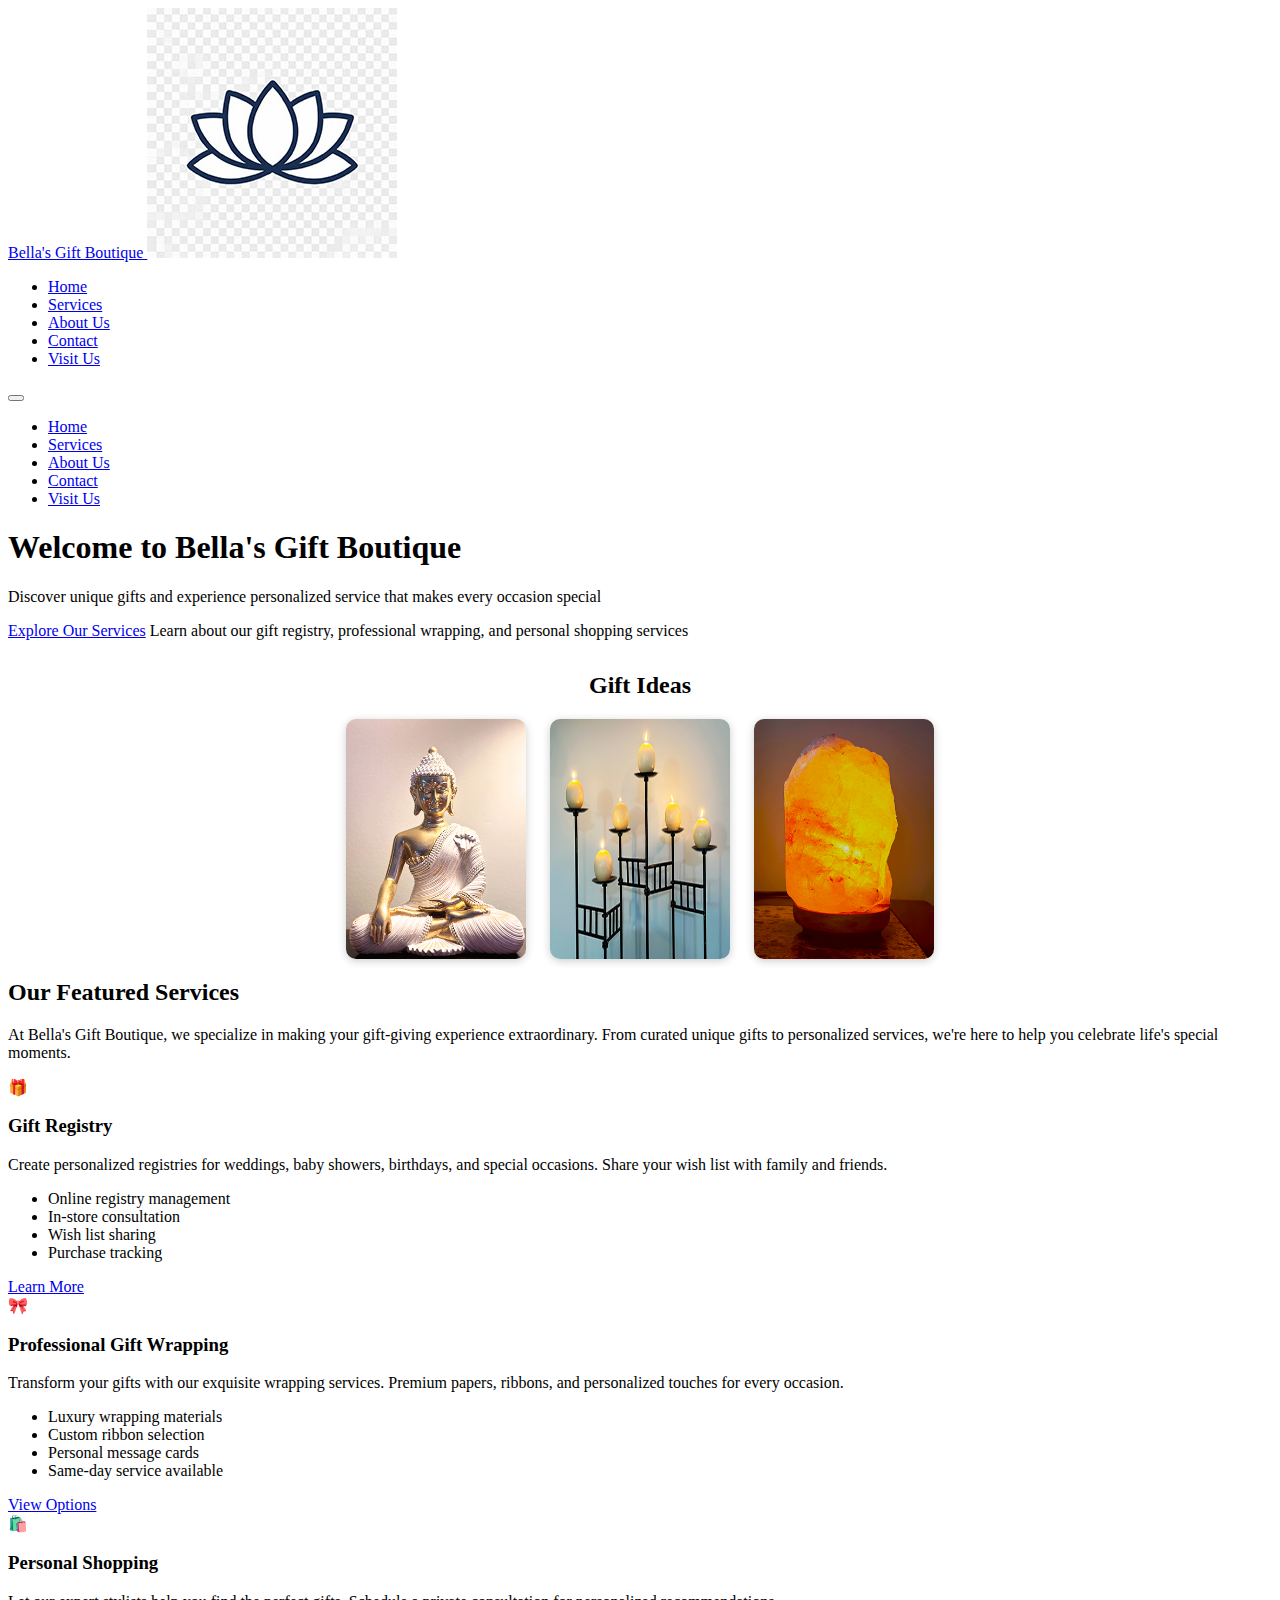
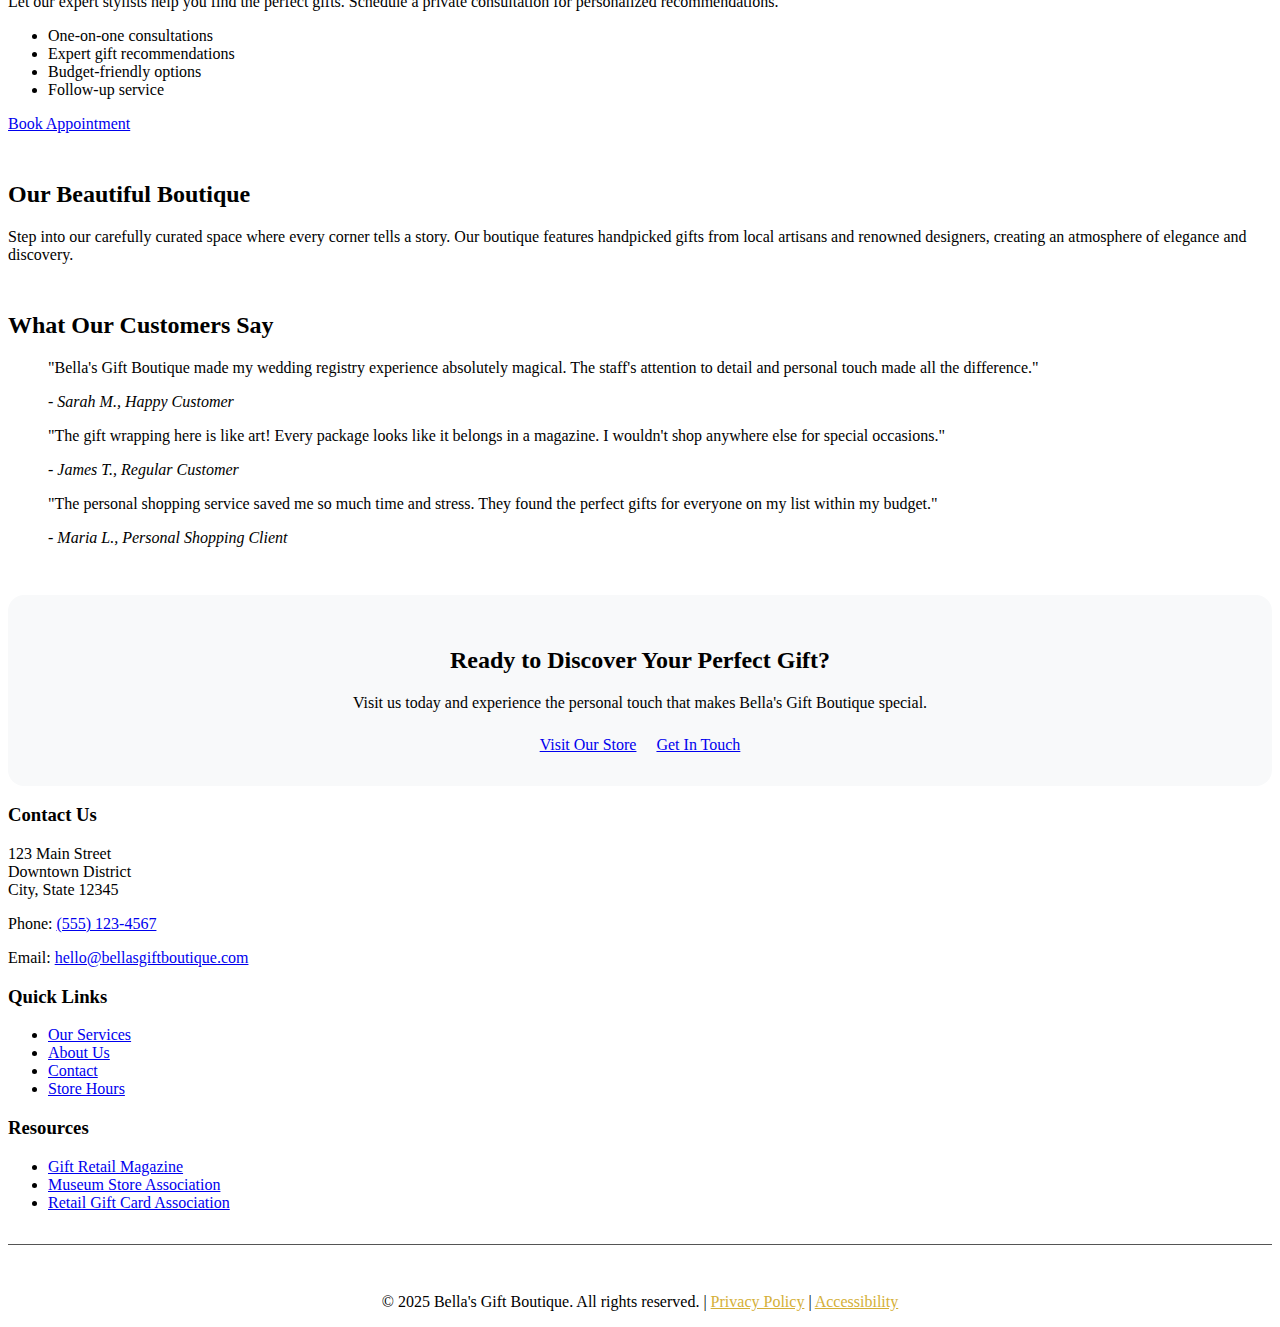
<file: index.html>
<!DOCTYPE html>
<html lang="en">
<head>
    <meta charset="UTF-8">
    <meta name="viewport" content="width=device-width, initial-scale=1.0">
    <meta name="description" content="Bella's Gift Boutique - Luxury gifts, professional wrapping, and personalized shopping in downtown. Visit our elegant boutique for unique gifts and exceptional service.">
    <meta name="keywords" content="luxury gifts, gift boutique, professional gift wrapping, personal shopping, downtown boutique, unique gifts, gift registry">
    <meta name="author" content="Bella's Gift Boutique">
    <meta name="robots" content="index, follow">
    <title>Home - Bella's Gift Boutique | Luxury Gifts & Personal Service</title>
    
    <!-- Google Fonts -->
    <link rel="preconnect" href="https://fonts.googleapis.com">
    <link rel="preconnect" href="https://fonts.gstatic.com" crossorigin>
    <link href="https://fonts.googleapis.com/css2?family=Playfair+Display:wght@400;600;700&family=Inter:wght@300;400;500;600&display=swap" rel="stylesheet">
    <!-- CSS and logo (adjusted for images folder) -->
    <link rel="stylesheet" href="styles.css">
    <link rel="icon" type="image/jpeg" href="images/favicon-navy.jpg">
    <link rel="apple-touch-icon" href="images/favicon-navy.jpg">
</head>
<body>
    <!-- Header -->
    <header class="header" role="banner">
        <nav class="nav container" role="navigation" aria-label="Main navigation">
            <a href="index.html" class="logo" aria-label="Bella's Gift Boutique Home">
                Bella's Gift Boutique
                <img src="images/logo-desktop.jpg" alt="Bella's Gift Boutique Logo" class="logo-image">
            </a>
            <ul class="nav-list" role="menubar">
                <li role="none"><a href="index.html" class="nav-link active" role="menuitem">Home</a></li>
                <li role="none"><a href="services.html" class="nav-link" role="menuitem">Services</a></li>
                <li role="none"><a href="about.html" class="nav-link" role="menuitem">About Us</a></li>
                <li role="none"><a href="contact.html" class="nav-link" role="menuitem">Contact</a></li>
                <li role="none"><a href="location.html" class="nav-link" role="menuitem">Visit Us</a></li>
            </ul>
            <!-- Mobile Toggle -->
            <button class="mobile-menu-toggle" aria-label="Toggle mobile menu" aria-expanded="false">
                <span class="hamburger-line"></span>
                <span class="hamburger-line"></span>
                <span class="hamburger-line"></span>
            </button>
            <!-- Mobile Navigation -->
            <div class="mobile-menu" role="menu">
                <ul class="mobile-nav-list">
                    <li><a href="index.html" class="mobile-nav-link active" role="menuitem">Home</a></li>
                    <li><a href="services.html" class="mobile-nav-link" role="menuitem">Services</a></li>
                    <li><a href="about.html" class="mobile-nav-link" role="menuitem">About Us</a></li>
                    <li><a href="contact.html" class="mobile-nav-link" role="menuitem">Contact</a></li>
                    <li><a href="location.html" class="mobile-nav-link" role="menuitem">Visit Us</a></li>
                </ul>
            </div>
        </nav>
    </header>

    <!-- Hero Section -->
    <section class="hero" role="banner">
        <div class="container">
            <div class="hero-content">
                <h1>Welcome to Bella's Gift Boutique</h1>
                <p class="hero-subtitle">Discover unique gifts and experience personalized service that makes every occasion special</p>
                <a href="services.html" class="cta-button" aria-describedby="services-description">Explore Our Services</a>
                <span id="services-description" class="sr-only">Learn about our gift registry, professional wrapping, and personal shopping services</span>
            </div>
        </div>
    </section>

    <!-- Main Content -->
    <section aria-label="Gift examples" style="margin-top: 2rem;">
    <h2 style="text-align: center;">Gift Ideas</h2>

    <div style="display: flex; gap: 1.5rem; justify-content: center; flex-wrap: wrap;">
        <img src="images/gift1.jpg" alt="Gift 1" style="max-width: 180px; width: 100%; height: auto; border-radius: 10px; box-shadow: 0 2px 8px rgba(0,0,0,0.2);" />
        <img src="images/gift2.jpg" alt="Gift 2" style="max-width: 180px; width: 100%; height: auto; border-radius: 10px; box-shadow: 0 2px 8px rgba(0,0,0,0.2);" />
        <img src="images/gift3.jpg" alt="Gift 3" style="max-width: 180px; width: 100%; height: auto; border-radius: 10px; box-shadow: 0 2px 8px rgba(0,0,0,0.2);" />
    </div>
</section>

    <main class="main" id="main-content" role="main">
        <div class="container">
            <!-- Featured Services Section -->
            <section aria-labelledby="featured-services">
                <h2 id="featured-services">Our Featured Services</h2>
                <p>At Bella's Gift Boutique, we specialize in making your gift-giving experience extraordinary. From curated unique gifts to personalized services, we're here to help you celebrate life's special moments.</p>
                <div class="card-grid">
                    <!-- Gift Registry Card -->
                    <article class="card">
                        <div class="card-icon" aria-hidden="true">🎁</div>
                        <h3>Gift Registry</h3>
                        <p>Create personalized registries for weddings, baby showers, birthdays, and special occasions. Share your wish list with family and friends.</p>
                        <ul class="styled-list">
                            <li>Online registry management</li>
                            <li>In-store consultation</li>
                            <li>Wish list sharing</li>
                            <li>Purchase tracking</li>
                        </ul>
                        <a href="services.html#gift-registry" class="cta-button" aria-label="Learn more about gift registry services">Learn More</a>
                    </article>
                    <!-- Gift Wrapping Card -->
                    <article class="card">
                        <div class="card-icon" aria-hidden="true">🎀</div>
                        <h3>Professional Gift Wrapping</h3>
                        <p>Transform your gifts with our exquisite wrapping services. Premium papers, ribbons, and personalized touches for every occasion.</p>
                        <ul class="styled-list">
                            <li>Luxury wrapping materials</li>
                            <li>Custom ribbon selection</li>
                            <li>Personal message cards</li>
                            <li>Same-day service available</li>
                        </ul>
                        <a href="services.html#gift-wrapping" class="cta-button" aria-label="View gift wrapping options">View Options</a>
                    </article>
                    <!-- Personal Shopping Card -->
                    <article class="card">
                        <div class="card-icon" aria-hidden="true">🛍️</div>
                        <h3>Personal Shopping</h3>
                        <p>Let our expert stylists help you find the perfect gifts. Schedule a private consultation for personalized recommendations.</p>
                        <ul class="styled-list">
                            <li>One-on-one consultations</li>
                            <li>Expert gift recommendations</li>
                            <li>Budget-friendly options</li>
                            <li>Follow-up service</li>
                        </ul>
                        <a href="contact.html" class="cta-button" aria-label="Book personal shopping appointment">Book Appointment</a>
                    </article>
                </div>
            </section>

            <!-- Image Placeholder Section -->
            <section aria-labelledby="boutique-showcase" style="margin-top: 3rem;">
                <h2 id="boutique-showcase">Our Beautiful Boutique</h2>
                               <p>Step into our carefully curated space where every corner tells a story. Our boutique features handpicked gifts from local artisans and renowned designers, creating an atmosphere of elegance and discovery.</p>
            </section>

            <!-- Testimonials Section -->
            <section aria-labelledby="customer-testimonials" style="margin-top: 3rem;">
                <h2 id="customer-testimonials">What Our Customers Say</h2>
                <div class="card-grid">
                    <blockquote class="card">
                        <p>"Bella's Gift Boutique made my wedding registry experience absolutely magical. The staff's attention to detail and personal touch made all the difference."</p>
                        <cite>- Sarah M., Happy Customer</cite>
                    </blockquote>
                    <blockquote class="card">
                        <p>"The gift wrapping here is like art! Every package looks like it belongs in a magazine. I wouldn't shop anywhere else for special occasions."</p>
                        <cite>- James T., Regular Customer</cite>
                    </blockquote>
                    <blockquote class="card">
                        <p>"The personal shopping service saved me so much time and stress. They found the perfect gifts for everyone on my list within my budget."</p>
                        <cite>- Maria L., Personal Shopping Client</cite>
                    </blockquote>
                </div>
            </section>

            <!-- Call to Action Section -->
            <section style="margin-top: 3rem; text-align: center; padding: 2rem; background-color: #f8f9fa; border-radius: 1rem;">
                <h2>Ready to Discover Your Perfect Gift?</h2>
                <p>Visit us today and experience the personal touch that makes Bella's Gift Boutique special.</p>
                <div style="margin-top: 1.5rem;">
                    <a href="location.html" class="cta-button" style="margin-right: 1rem;" aria-label="Get directions to our store">Visit Our Store</a>
                    <a href="contact.html" class="cta-button" aria-label="Contact us for more information">Get In Touch</a>
                </div>
            </section>
        </div>
    </main>

    <!-- Footer -->
    <footer class="footer" role="contentinfo">
        <div class="container">
            <div class="footer-content">
                <div class="footer-section">
                    <h3>Contact Us</h3>
                    <address style="font-style: normal;">
                        123 Main Street<br>
                        Downtown District<br>
                        City, State 12345
                    </address>
                    <p>Phone: <a href="tel:+15551234567" aria-label="Call us at (555) 123-4567">(555) 123-4567</a></p>
                    <p>Email: <a href="mailto:hello@bellasgiftboutique.com" aria-label="Email us">hello@bellasgiftboutique.com</a></p>
                </div>
                <div class="footer-section">
                    <h3>Quick Links</h3>
                    <ul class="footer-links">
                        <li><a href="services.html">Our Services</a></li>
                        <li><a href="about.html">About Us</a></li>
                        <li><a href="contact.html">Contact</a></li>
                        <li><a href="location.html">Store Hours</a></li>
                    </ul>
                </div>
                <div class="footer-section">
                    <h3>Resources</h3>
                    <ul class="footer-links">
                        <li><a href="https://www.giftretailer.com" target="_blank" rel="noopener noreferrer" aria-label="Visit Gift Retailer Magazine (opens in new tab)">Gift Retail Magazine</a></li>
                        <li><a href="https://www.museumstoreassociation.org" target="_blank" rel="noopener noreferrer" aria-label="Visit Museum Store Association (opens in new tab)">Museum Store Association</a></li>
                        <li><a href="https://www.retailgiftcard.org" target="_blank" rel="noopener noreferrer" aria-label="Visit Retail Gift Card Association (opens in new tab)">Retail Gift Card Association</a></li>
                    </ul>
                </div>
            </div>
            <div style="text-align: center; margin-top: 2rem; padding-top: 2rem; border-top: 1px solid #555;">
                <p>&copy; 2025 Bella's Gift Boutique. All rights reserved. | 
                <a href="privacy.html" style="color: #d4af37;">Privacy Policy</a> | 
                <a href="accessibility.html" style="color: #d4af37;">Accessibility</a></p>
            </div>
        </div>
    </footer>
    <script src="script.js"></script>
</body>
</html>
</file>
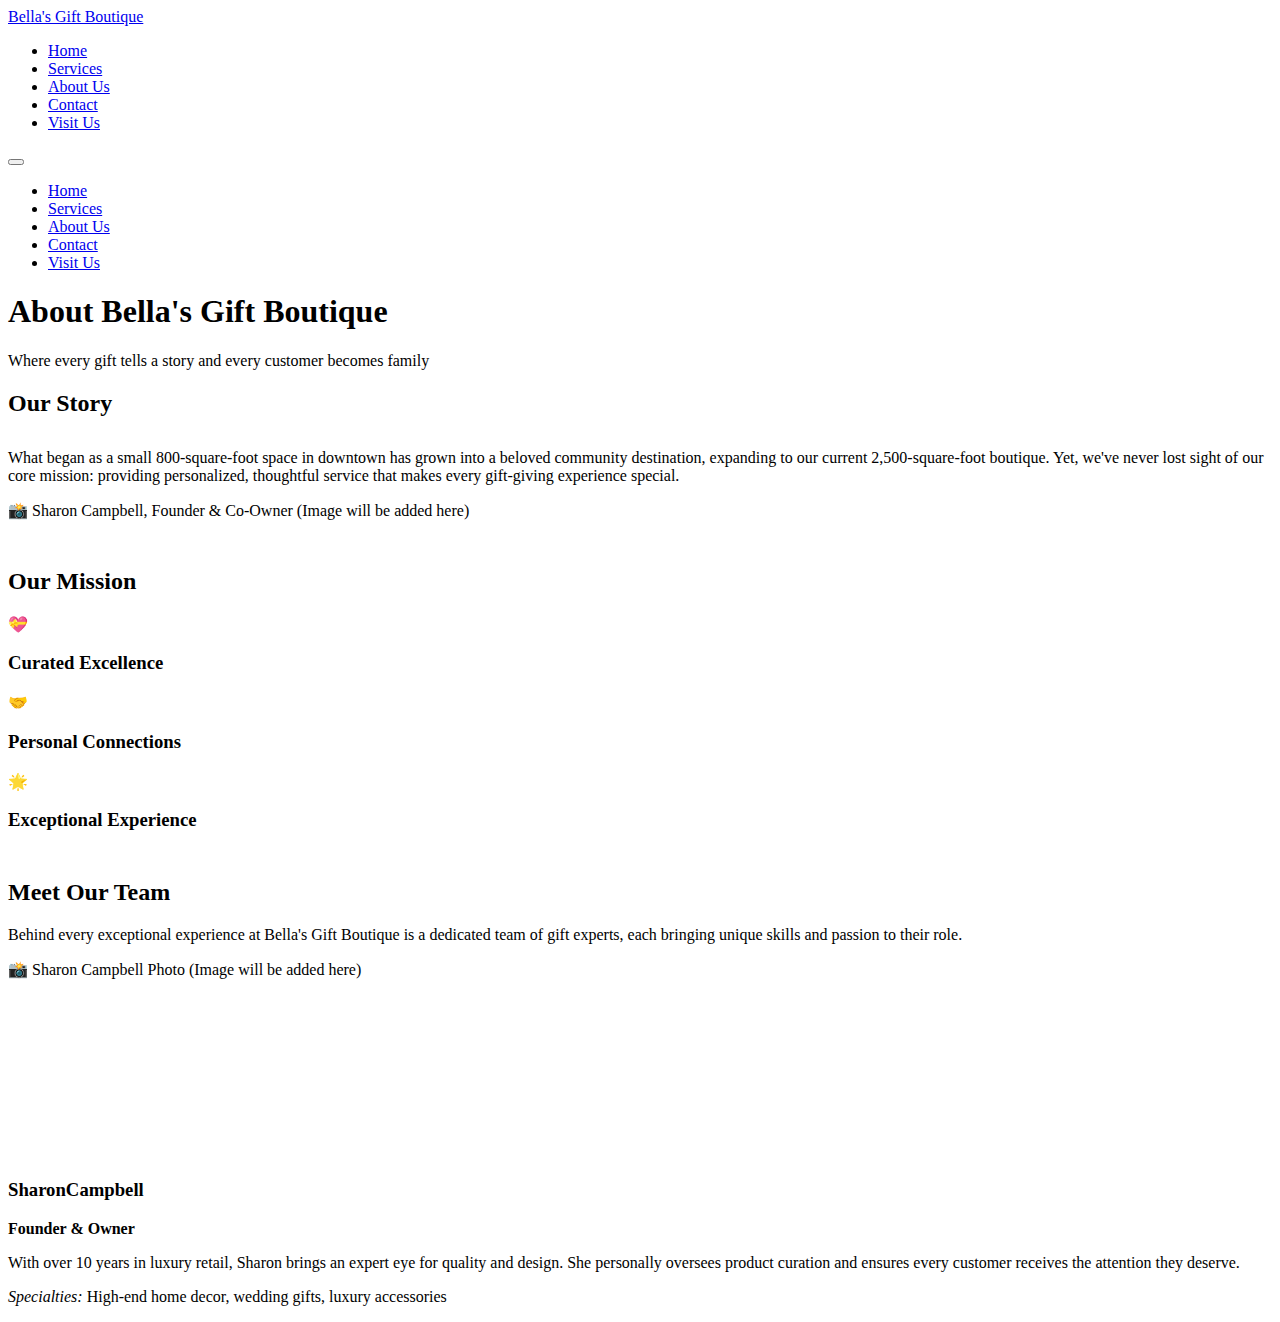
<file: about.html>
<!DOCTYPE html>
<html lang="en">
<head>
    <meta charset="UTF-8">
    <meta name="viewport" content="width=device-width, initial-scale=1.0">
    <meta name="description" content="Learn about Bella's Gift Boutique - our story, mission, and passionate team dedicated to creating extraordinary gift experiences in our downtown boutique.">
    <meta name="keywords" content="about bella's gift boutique, our story, gift boutique team, downtown boutique history, unique gift store, local business">
    <title>About Us - Bella's Gift Boutique | Our Story & Mission</title>
    <link rel="stylesheet" href="styles.css">
</head>
<body>
    <!-- Header -->
    <header class="header" role="banner">
        <nav class="nav container" role="navigation">
            <a href="index.html" class="logo">Bella's Gift Boutique</a>
            
            <ul class="nav-list" role="menubar">
                <li><a href="index.html" class="nav-link">Home</a></li>
                <li><a href="services.html" class="nav-link">Services</a></li>
                <li><a href="about.html" class="nav-link active">About Us</a></li>
                <li><a href="contact.html" class="nav-link">Contact</a></li>
                <li><a href="location.html" class="nav-link">Visit Us</a></li>
            </ul>
            
            <button class="mobile-menu-toggle" aria-label="Toggle mobile menu">
                <span class="hamburger-line"></span>
                <span class="hamburger-line"></span>
                <span class="hamburger-line"></span>
            </button>
            
            <div class="mobile-menu">
                <ul class="mobile-nav-list">
                    <li><a href="index.html" class="mobile-nav-link">Home</a></li>
                    <li><a href="services.html" class="mobile-nav-link">Services</a></li>
                    <li><a href="about.html" class="mobile-nav-link active">About Us</a></li>
                    <li><a href="contact.html" class="mobile-nav-link">Contact</a></li>
                    <li><a href="location.html" class="mobile-nav-link">Visit Us</a></li>
                </ul>
            </div>
        </nav>
    </header>

    <!-- Hero Section -->
    <section class="hero">
        <div class="container">
            <div class="hero-content">
                <h1>About Bella's Gift Boutique</h1>
                <p class="hero-subtitle">Where every gift tells a story and every customer becomes family</p>
            </div>
        </div>
    </section>

    <!-- Main Content -->
    <main class="main" role="main">
        <div class="container">
            
            <!-- Our Story Section -->
            <section>
                <h2>Our Story</h2>
                <div class="card" style="margin-top: 2rem;">
                                    
                    
                    <p>What began as a small 800-square-foot space in downtown has grown into a beloved community destination, expanding to our current 2,500-square-foot boutique. Yet, we've never lost sight of our core mission: providing personalized, thoughtful service that makes every gift-giving experience special.</p>
                    
                    <div class="image-placeholder" role="img" aria-label="Placeholder for boutique founder photo">
                        📸 Sharon Campbell, Founder & Co-Owner (Image will be added here)
                    </div>
                </div>
            </section>

            <!-- Our Mission Section -->
            <section style="margin-top: 3rem;">
                <h2>Our Mission</h2>
                <div class="card-grid">
                    <div class="card">
                        <div class="card-icon" aria-hidden="true">💝</div>
                        <h3>Curated Excellence</h3>
        
                    </div>
                    
                    <div class="card">
                        <div class="card-icon" aria-hidden="true">🤝</div>
                        <h3>Personal Connections</h3>
                       
                    </div>
                    
                    <div class="card">
                        <div class="card-icon" aria-hidden="true">🌟</div>
                        <h3>Exceptional Experience</h3>
                       
                    </div>
                </div>
            </section>

            <!-- Our Team Section -->
            <section style="margin-top: 3rem;">
                <h2>Meet Our Team</h2>
                <p>Behind every exceptional experience at Bella's Gift Boutique is a dedicated team of gift experts, each bringing unique skills and passion to their role.</p>
                
                <div class="card-grid">
                    <!-- Team Member 1 -->
                    <article class="card">
                        <div class="image-placeholder" role="img" aria-label="Placeholder for Isabella Martinez photo" style="height: 200px;">
                            📸 Sharon Campbell Photo (Image will be added here)
                        </div>
                        <h3>SharonCampbell</h3>
                        <p><strong>Founder & Owner</strong></p>
                        <p>With over 10 years in luxury retail, Sharon brings an expert eye for quality and design. She personally oversees product curation and ensures every customer receives the attention they deserve.</p>
                        <p><em>Specialties:</em> High-end home decor, wedding gifts, luxury accessories</p>
                    </article>
                    
                    <!-- Team Member 2 -->
                    <article class="card">
                        <div class="image-placeholder" role="img" aria-label="Placeholder for Sarah Chen photo" style="height:
</file>
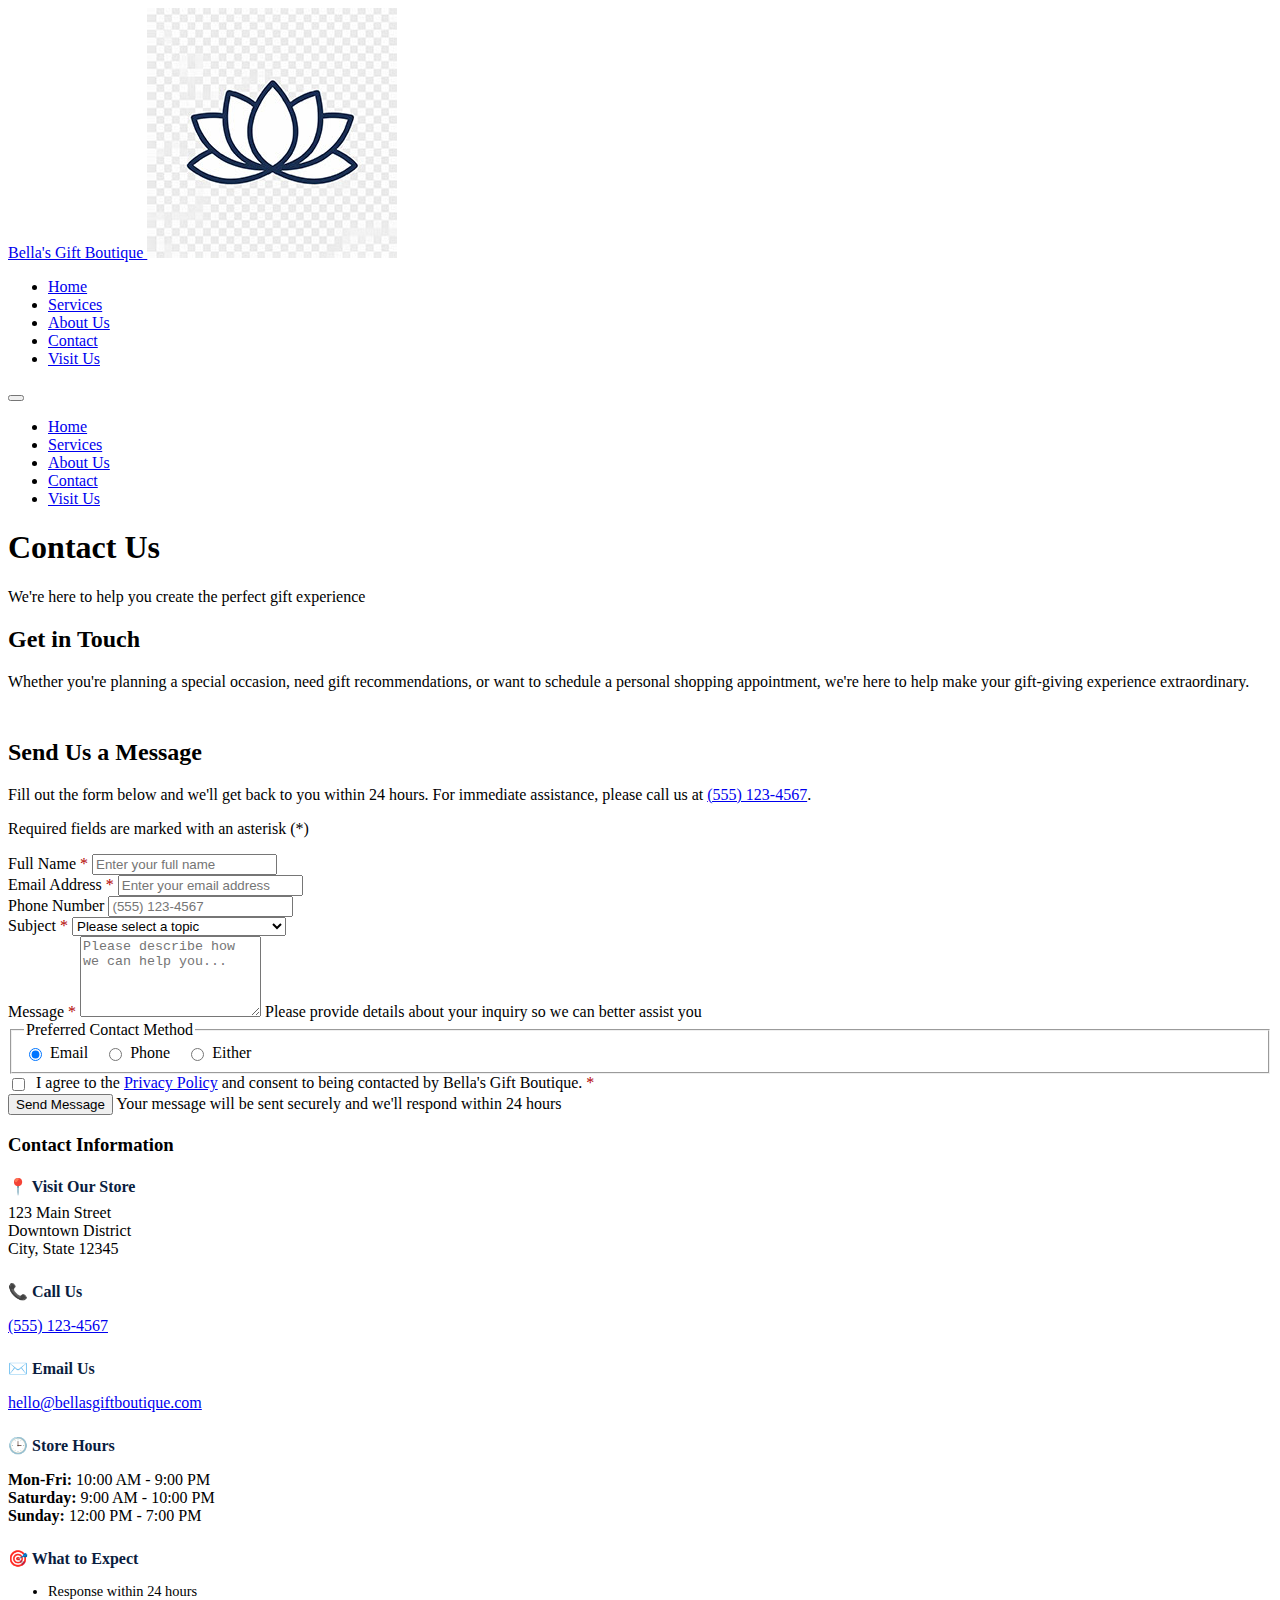
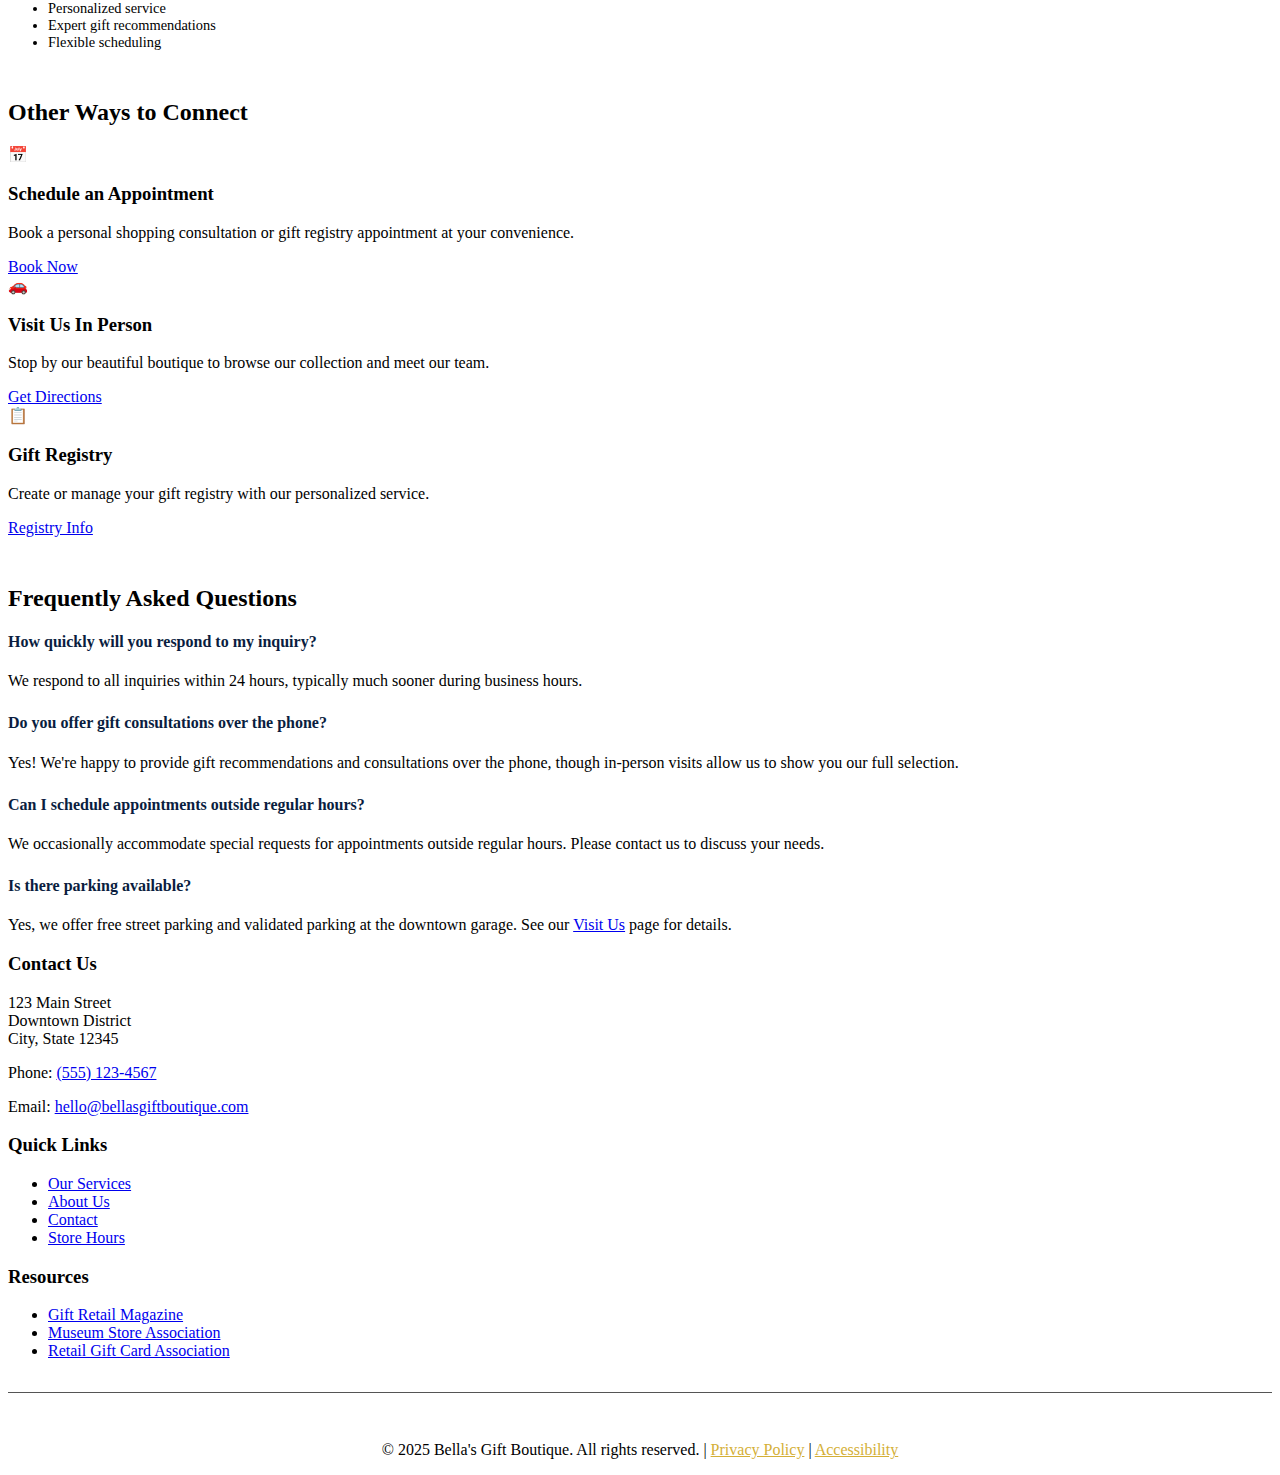
<file: contact.html>
<!DOCTYPE html>
<html lang="en">
<head>
    <meta charset="UTF-8">
    <meta name="viewport" content="width=device-width, initial-scale=1.0">
    <meta name="description" content="Contact Bella's Gift Boutique - Schedule appointments, ask questions, or get in touch about our gift services. We're here to help you create the perfect gift experience.">
    <meta name="keywords" content="contact bella's gift boutique, schedule appointment, gift consultation, customer service, boutique contact">
    <meta name="author" content="Bella's Gift Boutique">
    <meta name="robots" content="index, follow">
    
    <!-- Security Headers -->
    <meta http-equiv="Content-Security-Policy" content="default-src 'self'; script-src 'self' 'unsafe-inline'; style-src 'self' 'unsafe-inline' fonts.googleapis.com; font-src fonts.gstatic.com;">
    <meta http-equiv="X-Content-Type-Options" content="nosniff">
    <meta http-equiv="X-Frame-Options" content="DENY">
    
    <!-- Open Graph / Facebook -->
    <meta property="og:type" content="website">
    <meta property="og:title" content="Contact Us - Bella's Gift Boutique">
    <meta property="og:description" content="Get in touch with our gift experts for personalized service and consultations.">
    <meta property="og:image" content="logo-desktop.jpg">
    <meta property="og:url" content="https://indigozuma.github.io/bella-gift-boutique/contact.html">
    
    <!-- Canonical URL -->
    <link rel="canonical" href="https://indigozuma.github.io/bella-gift-boutique/contact.html">
    
    <!-- Favicon -->
    <link rel="icon" type="image/jpeg" href="favicon-navy.jpg">
    <link rel="apple-touch-icon" href="favicon-navy.jpg">
    
    <title>Contact Us - Bella's Gift Boutique | Get in Touch</title>
    
    <!-- Google Fonts -->
    <link rel="preconnect" href="https://fonts.googleapis.com">
    <link rel="preconnect" href="https://fonts.gstatic.com" crossorigin>
    <link href="https://fonts.googleapis.com/css2?family=Playfair+Display:wght@400;600;700&family=Inter:wght@300;400;500;600&display=swap" rel="stylesheet">
    
    <!-- Preload Critical Resources -->
    <link rel="preload" href="styles.css" as="style">
    <link rel="preload" href="logo-desktop.jpg" as="image">
    
    <!-- Structured Data -->
    <script type="application/ld+json">
    {
        "@context": "https://schema.org",
        "@type": "ContactPage",
        "name": "Contact Bella's Gift Boutique",
        "description": "Contact information and form for Bella's Gift Boutique",
        "mainEntity": {
            "@type": "LocalBusiness",
            "name": "Bella's Gift Boutique",
            "telephone": "(555) 123-4567",
            "email": "hello@bellasgiftboutique.com"
        }
    }
    </script>
    
    <link rel="stylesheet" href="styles.css">
</head>
<body>
    <!-- Header -->
    <header class="header" role="banner">
        <nav class="nav container" role="navigation" aria-label="Main navigation">
            <a href="index.html" class="logo" aria-label="Bella's Gift Boutique Home">
                Bella's Gift Boutique
                <img src="logo-desktop.jpg" alt="Bella's Gift Boutique Logo" class="logo-image">
            </a>
 
            <!-- Desktop Navigation -->
            <ul class="nav-list" role="menubar">
                <li role="none"><a href="index.html" class="nav-link" role="menuitem">Home</a></li>
                <li role="none"><a href="services.html" class="nav-link" role="menuitem">Services</a></li>
                <li role="none"><a href="about.html" class="nav-link" role="menuitem">About Us</a></li>
                <li role="none"><a href="contact.html" class="nav-link active" role="menuitem">Contact</a></li>
                <li role="none"><a href="location.html" class="nav-link" role="menuitem">Visit Us</a></li>
            </ul>
           
            <!-- Mobile Menu Toggle -->
            <button class="mobile-menu-toggle" aria-label="Toggle mobile menu" aria-expanded="false">
                <span class="hamburger-line"></span>
                <span class="hamburger-line"></span>
                <span class="hamburger-line"></span>
            </button>
           
            <!-- Mobile Navigation -->
            <div class="mobile-menu" role="menu">
                <ul class="mobile-nav-list">
                    <li><a href="index.html" class="mobile-nav-link" role="menuitem">Home</a></li>
                    <li><a href="services.html" class="mobile-nav-link" role="menuitem">Services</a></li>
                    <li><a href="about.html" class="mobile-nav-link" role="menuitem">About Us</a></li>
                    <li><a href="contact.html" class="mobile-nav-link active" role="menuitem">Contact</a></li>
                    <li><a href="location.html" class="mobile-nav-link" role="menuitem">Visit Us</a></li>
                </ul>
            </div>
        </nav>
    </header>
 
    <!-- Hero Section -->
    <section class="hero">
        <div class="container">
            <div class="hero-content">
                <h1>Contact Us</h1>
                <p class="hero-subtitle">We're here to help you create the perfect gift experience</p>
            </div>
        </div>
    </section>
 
    <!-- Main Content -->
    <main class="main" role="main">
        <div class="container">
            <section aria-labelledby="get-in-touch">
                <h2 id="get-in-touch">Get in Touch</h2>
                <p>Whether you're planning a special occasion, need gift recommendations, or want to schedule a personal shopping appointment, we're here to help make your gift-giving experience extraordinary.</p>
            </section>
 
            <!-- Contact Form and Info Grid -->
            <div class="card-grid" style="margin-top: 3rem; grid-template-columns: 2fr 1fr;">
               
                <!-- Contact Form -->
                <section aria-labelledby="contact-form-title">
                    <div class="card">
                        <h2 id="contact-form-title">Send Us a Message</h2>
                        <p>Fill out the form below and we'll get back to you within 24 hours. For immediate assistance, please call us at <a href="tel:+15551234567">(555) 123-4567</a>.</p>
                       
                        <form id="contact-form" class="contact-form" novalidate aria-describedby="form-instructions">
                            <p id="form-instructions">Required fields are marked with an asterisk (*)</p>
                            
                            <!-- Name Field -->
                            <div class="form-group">
                                <label for="name" class="form-label">Full Name <span aria-label="required" style="color: #b30000;">*</span></label>
                                <input type="text" id="name" name="name" class="form-input" required 
                                       aria-describedby="name-error" autocomplete="name"
                                       placeholder="Enter your full name">
                                <span id="name-error" class="error-message" role="alert" aria-live="polite"></span>
                            </div>
                           
                            <!-- Email Field -->
                            <div class="form-group">
                                <label for="email" class="form-label">Email Address <span aria-label="required" style="color: #b30000;">*</span></label>
                                <input type="email" id="email" name="email" class="form-input" required 
                                       aria-describedby="email-error" autocomplete="email"
                                       placeholder="Enter your email address">
                                <span id="email-error" class="error-message" role="alert" aria-live="polite"></span>
                            </div>
                           
                            <!-- Phone Field -->
                            <div class="form-group">
                                <label for="phone" class="form-label">Phone Number</label>
                                <input type="tel" id="phone" name="phone" class="form-input" 
                                       aria-describedby="phone-error" autocomplete="tel"
                                       placeholder="(555) 123-4567">
                                <span id="phone-error" class="error-message" role="alert" aria-live="polite"></span>
                            </div>
                           
                            <!-- Subject Field -->
                            <div class="form-group">
                                <label for="subject" class="form-label">Subject <span aria-label="required" style="color: #b30000;">*</span></label>
                                <select id="subject" name="subject" class="form-select" required aria-describedby="subject-error">
                                    <option value="">Please select a topic</option>
                                    <option value="gift-consultation">Gift Consultation</option>
                                    <option value="personal-shopping">Personal Shopping Appointment</option>
                                    <option value="gift-registry">Gift Registry</option>
                                    <option value="gift-wrapping">Gift Wrapping Services</option>
                                    <option value="store-hours">Store Hours & Location</option>
                                    <option value="general-inquiry">General Inquiry</option>
                                    <option value="feedback">Feedback</option>
                                </select>
                                <span id="subject-error" class="error-message" role="alert" aria-live="polite"></span>
                            </div>
                           
                            <!-- Message Field -->
                            <div class="form-group">
                                <label for="message" class="form-label">Message <span aria-label="required" style="color: #b30000;">*</span></label>
                                <textarea id="message" name="message" class="form-textarea" required 
                                          aria-describedby="message-error message-help"
                                          placeholder="Please describe how we can help you..."
                                          rows="5"></textarea>
                                <span id="message-help" class="sr-only">Please provide details about your inquiry so we can better assist you</span>
                                <span id="message-error" class="error-message" role="alert" aria-live="polite"></span>
                            </div>
                           
                            <!-- Preferred Contact Method -->
                            <fieldset class="form-group">
                                <legend class="form-label">Preferred Contact Method</legend>
                                <div style="display: flex; gap: 1rem; flex-wrap: wrap;">
                                    <label style="display: flex; align-items: center; font-weight: normal;">
                                        <input type="radio" name="contact-method" value="email" checked style="margin-right: 0.5rem;">
                                        Email
                                    </label>
                                    <label style="display: flex; align-items: center; font-weight: normal;">
                                        <input type="radio" name="contact-method" value="phone" style="margin-right: 0.5rem;">
                                        Phone
                                    </label>
                                    <label style="display: flex; align-items: center; font-weight: normal;">
                                        <input type="radio" name="contact-method" value="either" style="margin-right: 0.5rem;">
                                        Either
                                    </label>
                                </div>
                            </fieldset>
                           
                            <!-- Privacy Consent -->
                            <div class="form-group">
                                <label style="display: flex; align-items: flex-start; font-weight: normal; gap: 0.5rem;">
                                    <input type="checkbox" id="privacy-consent" name="privacy-consent" required 
                                           aria-describedby="privacy-error" style="margin-top: 0.25rem;">
                                    <span>I agree to the <a href="privacy.html" target="_blank" rel="noopener">Privacy Policy</a> and consent to being contacted by Bella's Gift Boutique. <span aria-label="required" style="color: #b30000;">*</span></span>
                                </label>
                                <span id="privacy-error" class="error-message" role="alert" aria-live="polite"></span>
                            </div>
                           
                            <!-- Submit Button -->
                            <button type="submit" class="form-button" aria-describedby="submit-help">
                                Send Message
                            </button>
                            <span id="submit-help" class="sr-only">Your message will be sent securely and we'll respond within 24 hours</span>
                            
                            <!-- Success Message -->
                            <div id="form-success" style="display: none; margin-top: 1rem; padding: 1rem; background-color: #d4edda; border: 1px solid #c3e6cb; border-radius: 0.375rem; color: #155724;" role="alert" aria-live="polite">
                                Thank you for your message! We'll get back to you within 24 hours.
                            </div>
                        </form>
                    </div>
                </section>
               
                <!-- Contact Information -->
                <aside>
                    <div class="card">
                        <h3>Contact Information</h3>
                        
                        <div style="margin-bottom: 1.5rem;">
                            <h4 style="color: #0a1d40; margin-bottom: 0.5rem;">📍 Visit Our Store</h4>
                            <address style="font-style: normal;">
                                123 Main Street<br>
                                Downtown District<br>
                                City, State 12345
                            </address>
                        </div>
                        
                        <div style="margin-bottom: 1.5rem;">
                            <h4 style="color: #0a1d40; margin-bottom: 0.5rem;">📞 Call Us</h4>
                            <p><a href="tel:+15551234567" aria-label="Call us at (555) 123-4567">(555) 123-4567</a></p>
                        </div>
                        
                        <div style="margin-bottom: 1.5rem;">
                            <h4 style="color: #0a1d40; margin-bottom: 0.5rem;">✉️ Email Us</h4>
                            <p><a href="mailto:hello@bellasgiftboutique.com" aria-label="Email us">hello@bellasgiftboutique.com</a></p>
                        </div>
                        
                        <div style="margin-bottom: 1.5rem;">
                            <h4 style="color: #0a1d40; margin-bottom: 0.5rem;">🕒 Store Hours</h4>
                            <p>
                                <strong>Mon-Fri:</strong> 10:00 AM - 9:00 PM<br>
                                <strong>Saturday:</strong> 9:00 AM - 10:00 PM<br>
                                <strong>Sunday:</strong> 12:00 PM - 7:00 PM
                            </p>
                        </div>
                        
                        <div>
                            <h4 style="color: #0a1d40; margin-bottom: 0.5rem;">🎯 What to Expect</h4>
                            <ul class="styled-list" style="font-size: 0.9rem;">
                                <li>Response within 24 hours</li>
                                <li>Personalized service</li>
                                <li>Expert gift recommendations</li>
                                <li>Flexible scheduling</li>
                            </ul>
                        </div>
                    </div>
                </aside>
            </div>
            
            <!-- Additional Contact Methods -->
            <section style="margin-top: 3rem;" aria-labelledby="other-ways">
                <h2 id="other-ways">Other Ways to Connect</h2>
                <div class="card-grid">
                    <div class="card">
                        <div class="card-icon" aria-hidden="true">📅</div>
                        <h3>Schedule an Appointment</h3>
                        <p>Book a personal shopping consultation or gift registry appointment at your convenience.</p>
                        <a href="services.html" class="cta-button" aria-label="Learn about appointment scheduling">Book Now</a>
                    </div>
                    
                    <div class="card">
                        <div class="card-icon" aria-hidden="true">🚗</div>
                        <h3>Visit Us In Person</h3>
                        <p>Stop by our beautiful boutique to browse our collection and meet our team.</p>
                        <a href="location.html" class="cta-button" aria-label="Get directions to our store">Get Directions</a>
                    </div>
                    
                    <div class="card">
                        <div class="card-icon" aria-hidden="true">📋</div>
                        <h3>Gift Registry</h3>
                        <p>Create or manage your gift registry with our personalized service.</p>
                        <a href="services.html#gift-registry" class="cta-button" aria-label="Learn about gift registry services">Registry Info</a>
                    </div>
                </div>
            </section>
 
            <!-- FAQ Section -->
            <section style="margin-top: 3rem;" aria-labelledby="faq">
                <h2 id="faq">Frequently Asked Questions</h2>
                <div class="card">
                    <div style="margin-bottom: 1.5rem;">
                        <h4 style="color: #0a1d40;">How quickly will you respond to my inquiry?</h4>
                        <p>We respond to all inquiries within 24 hours, typically much sooner during business hours.</p>
                    </div>
                    
                    <div style="margin-bottom: 1.5rem;">
                        <h4 style="color: #0a1d40;">Do you offer gift consultations over the phone?</h4>
                        <p>Yes! We're happy to provide gift recommendations and consultations over the phone, though in-person visits allow us to show you our full selection.</p>
                    </div>
                    
                    <div style="margin-bottom: 1.5rem;">
                        <h4 style="color: #0a1d40;">Can I schedule appointments outside regular hours?</h4>
                        <p>We occasionally accommodate special requests for appointments outside regular hours. Please contact us to discuss your needs.</p>
                    </div>
                    
                    <div>
                        <h4 style="color: #0a1d40;">Is there parking available?</h4>
                        <p>Yes, we offer free street parking and validated parking at the downtown garage. See our <a href="location.html">Visit Us</a> page for details.</p>
                    </div>
                </div>
            </section>
        </div>
    </main>
 
    <!-- Footer -->
    <footer class="footer" role="contentinfo">
        <div class="container">
            <div class="footer-content">
                <div class="footer-section">
                    <h3>Contact Us</h3>
                    <address style="font-style: normal;">
                        123 Main Street<br>
                        Downtown District<br>
                        City, State 12345
                    </address>
                    <p>Phone: <a href="tel:+15551234567" aria-label="Call us at (555) 123-4567">(555) 123-4567</a></p>
                    <p>Email: <a href="mailto:hello@bellasgiftboutique.com" aria-label="Email us">hello@bellasgiftboutique.com</a></p>
                </div>
               
                <div class="footer-section">
                    <h3>Quick Links</h3>
                    <ul class="footer-links">
                        <li><a href="services.html">Our Services</a></li>
                        <li><a href="about.html">About Us</a></li>
                        <li><a href="contact.html">Contact</a></li>
                        <li><a href="location.html">Store Hours</a></li>
                    </ul>
                </div>
               
                <div class="footer-section">
                    <h3>Resources</h3>
                    <ul class="footer-links">
                        <li><a href="https://www.giftretailer.com" target="_blank" rel="noopener noreferrer" aria-label="Visit Gift Retailer Magazine (opens in new tab)">Gift Retail Magazine</a></li>
                        <li><a href="https://www.museumstoreassociation.org" target="_blank" rel="noopener noreferrer" aria-label="Visit Museum Store Association (opens in new tab)">Museum Store Association</a></li>
                        <li><a href="https://www.retailgiftcard.org" target="_blank" rel="noopener noreferrer" aria-label="Visit Retail Gift Card Association (opens in new tab)">Retail Gift Card Association</a></li>
                    </ul>
                </div>
            </div>
           
            <div style="text-align: center; margin-top: 2rem; padding-top: 2rem; border-top: 1px solid #555;">
                <p>&copy; 2025 Bella's Gift Boutique. All rights reserved. | 
                <a href="privacy.html" style="color: #d4af37;">Privacy Policy</a> | 
                <a href="accessibility.html" style="color: #d4af37;">Accessibility</a></p>
            </div>
        </div>
    </footer>
 
    <script src="script.js"></script>
</body>
</html>
</file>
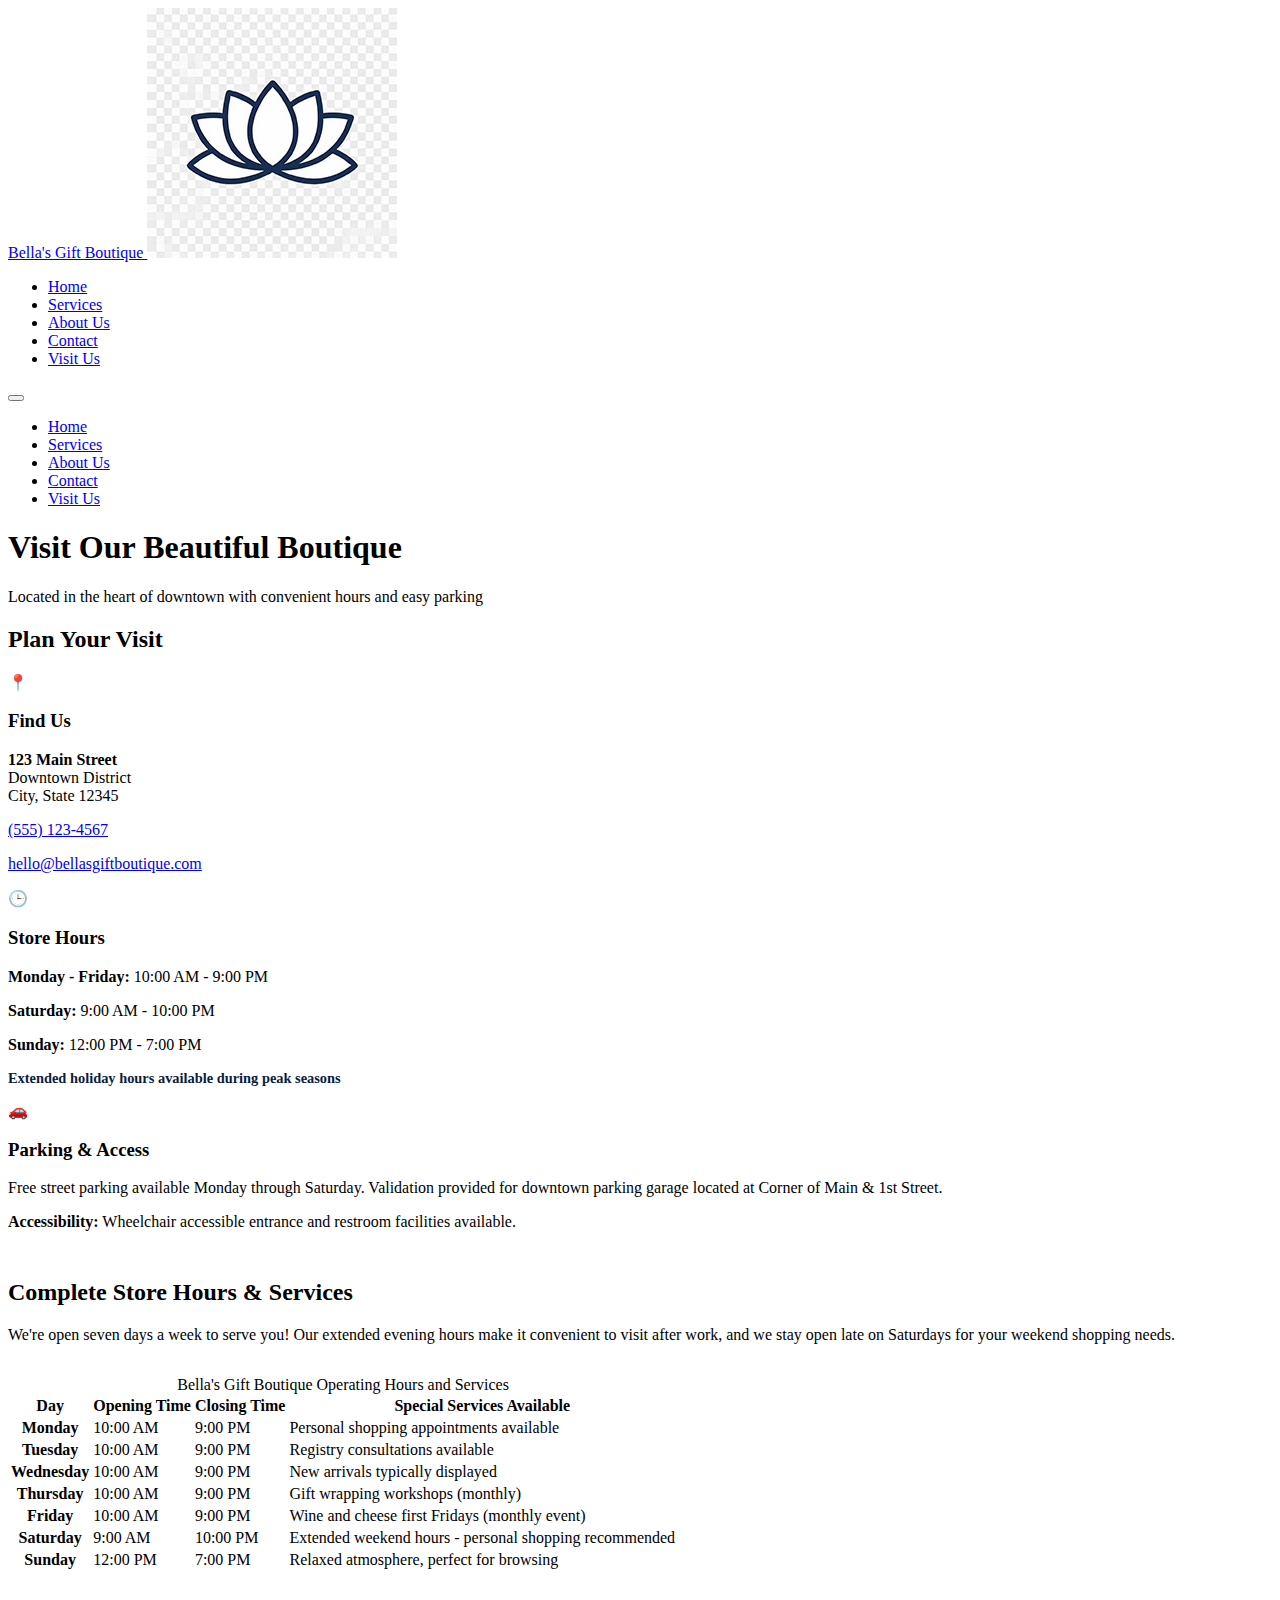
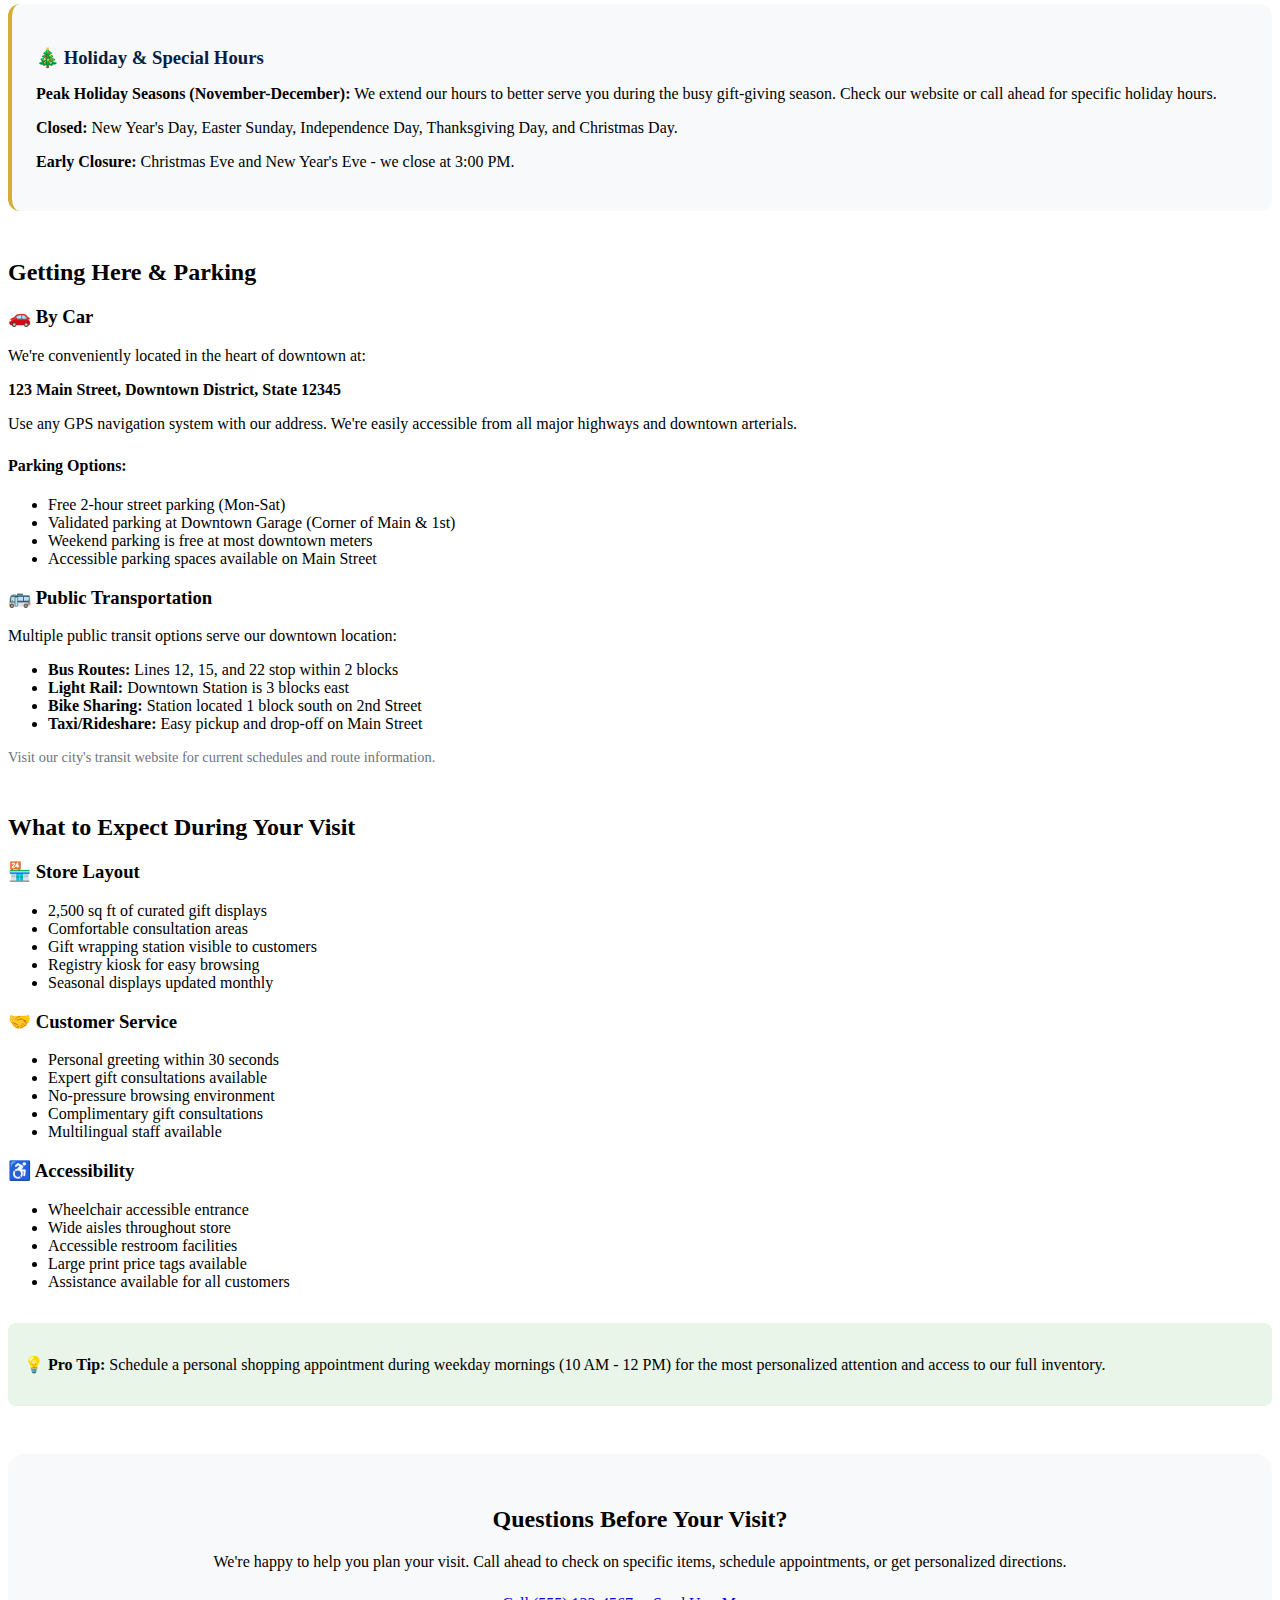
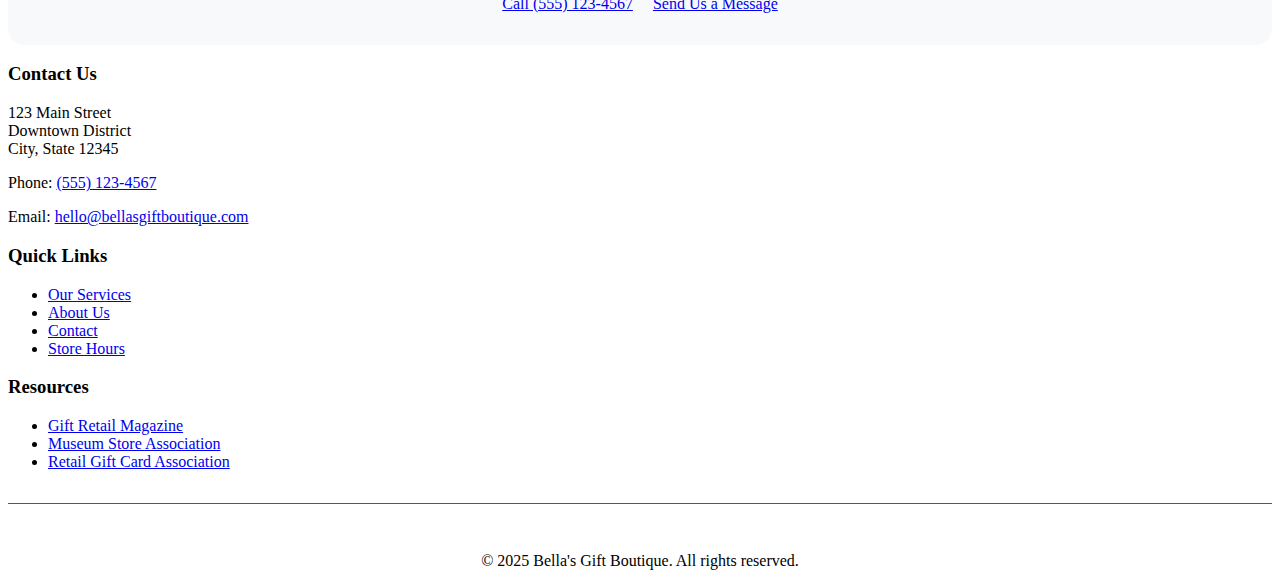
<file: location.html>
<!DOCTYPE html>
<html lang="en">
<head>
    <meta charset="UTF-8">
    <meta name="viewport" content="width=device-width, initial-scale=1.0">
    <meta name="description" content="Visit Bella's Gift Boutique in downtown - store hours, directions, parking information, and everything you need to plan your visit to our beautiful boutique.">
    <meta name="keywords" content="bella's gift boutique location, store hours, downtown boutique, directions, parking, visit us, boutique address">
    <title>Visit Us - Bella's Gift Boutique | Location, Hours & Directions</title>
    
    <!-- Fonts -->
    <link href="https://fonts.googleapis.com/css2?family=Playfair+Display:wght@400;600;700&family=Inter:wght@300;400;500;600&display=swap" rel="stylesheet">
    
    <link rel="stylesheet" href="styles.css">
    <link rel="icon" type="image/jpeg" href="favicon-navy.jpg">
</head>
<body>
    <!-- Header -->
    <header class="header" role="banner">
        <nav class="nav container" role="navigation">
            <a href="index.html" class="logo" aria-label="Bella's Gift Boutique Home">
                Bella's Gift Boutique
                <img src="logo-desktop.jpg" alt="Bella's Gift Boutique Logo" class="logo-image">
            </a>
            
            <!-- Desktop Navigation -->
            <ul class="nav-list" role="menubar">
                <li><a href="index.html" class="nav-link">Home</a></li>
                <li><a href="services.html" class="nav-link">Services</a></li>
                <li><a href="about.html" class="nav-link">About Us</a></li>
                <li><a href="contact.html" class="nav-link">Contact</a></li>
                <li><a href="location.html" class="nav-link active">Visit Us</a></li>
            </ul>
            
            <!-- Mobile Menu Toggle -->
            <button class="mobile-menu-toggle" aria-label="Toggle mobile menu" aria-expanded="false">
                <span class="hamburger-line"></span>
                <span class="hamburger-line"></span>
                <span class="hamburger-line"></span>
            </button>
            
            <!-- Mobile Navigation -->
            <div class="mobile-menu" role="menu">
                <ul class="mobile-nav-list">
                    <li><a href="index.html" class="mobile-nav-link">Home</a></li>
                    <li><a href="services.html" class="mobile-nav-link">Services</a></li>
                    <li><a href="about.html" class="mobile-nav-link">About Us</a></li>
                    <li><a href="contact.html" class="mobile-nav-link">Contact</a></li>
                    <li><a href="location.html" class="mobile-nav-link active">Visit Us</a></li>
                </ul>
            </div>
        </nav>
    </header>
    
    <!-- Hero Section -->
    <section class="hero" role="banner">
        <div class="container">
            <div class="hero-content">
                <h1>Visit Our Beautiful Boutique</h1>
                <p class="hero-subtitle">Located in the heart of downtown with convenient hours and easy parking</p>
            </div>
        </div>
    </section>
    
    <!-- Main Content -->
    <main class="main" id="main-content" role="main">
        <div class="container">
            
            <!-- Quick Visit Info -->
            <section aria-labelledby="quick-info">
                <h2 id="quick-info">Plan Your Visit</h2>
                <div class="card-grid">
                    <div class="card">
                        <div class="card-icon" aria-hidden="true">📍</div>
                        <h3>Find Us</h3>
                        <address style="font-style: normal;">
                            <strong>123 Main Street</strong><br>
                            Downtown District<br>
                            City, State 12345
                        </address>
                        <p><a href="tel:+15551234567">(555) 123-4567</a></p>
                        <p><a href="mailto:hello@bellasgiftboutique.com">hello@bellasgiftboutique.com</a></p>
                    </div>
                    
                    <div class="card">
                        <div class="card-icon" aria-hidden="true">🕒</div>
                        <h3>Store Hours</h3>
                        <p><strong>Monday - Friday:</strong> 10:00 AM - 9:00 PM</p>
                        <p><strong>Saturday:</strong> 9:00 AM - 10:00 PM</p>
                        <p><strong>Sunday:</strong> 12:00 PM - 7:00 PM</p>
                        <p style="margin-top: 1rem; font-size: 0.9rem; color: #0a1d40;"><strong>Extended holiday hours available during peak seasons</strong></p>
                    </div>
                    
                    <div class="card">
                        <div class="card-icon" aria-hidden="true">🚗</div>
                        <h3>Parking & Access</h3>
                        <p>Free street parking available Monday through Saturday. Validation provided for downtown parking garage located at Corner of Main & 1st Street.</p>
                        <p><strong>Accessibility:</strong> Wheelchair accessible entrance and restroom facilities available.</p>
                    </div>
                </div>
            </section>
            
            <!-- Detailed Store Hours Table -->
            <section aria-labelledby="store-hours" style="margin-top: 3rem;">
                <h2 id="store-hours">Complete Store Hours & Services</h2>
                <div class="card">
                    <p>We're open seven days a week to serve you! Our extended evening hours make it convenient to visit after work, and we stay open late on Saturdays for your weekend shopping needs.</p>
                    
                    <div class="table-container" style="margin-top: 2rem;">
                        <table class="data-table">
                            <caption class="sr-only">Bella's Gift Boutique Operating Hours and Services</caption>
                            <thead>
                                <tr>
                                    <th scope="col">Day</th>
                                    <th scope="col">Opening Time</th>
                                    <th scope="col">Closing Time</th>
                                    <th scope="col">Special Services Available</th>
                                </tr>
                            </thead>
                            <tbody>
                                <tr>
                                    <th scope="row">Monday</th>
                                    <td>10:00 AM</td>
                                    <td>9:00 PM</td>
                                    <td>Personal shopping appointments available</td>
                                </tr>
                                <tr>
                                    <th scope="row">Tuesday</th>
                                    <td>10:00 AM</td>
                                    <td>9:00 PM</td>
                                    <td>Registry consultations available</td>
                                </tr>
                                <tr>
                                    <th scope="row">Wednesday</th>
                                    <td>10:00 AM</td>
                                    <td>9:00 PM</td>
                                    <td>New arrivals typically displayed</td>
                                </tr>
                                <tr>
                                    <th scope="row">Thursday</th>
                                    <td>10:00 AM</td>
                                    <td>9:00 PM</td>
                                    <td>Gift wrapping workshops (monthly)</td>
                                </tr>
                                <tr>
                                    <th scope="row">Friday</th>
                                    <td>10:00 AM</td>
                                    <td>9:00 PM</td>
                                    <td>Wine and cheese first Fridays (monthly event)</td>
                                </tr>
                                <tr>
                                    <th scope="row">Saturday</th>
                                    <td>9:00 AM</td>
                                    <td>10:00 PM</td>
                                    <td>Extended weekend hours - personal shopping recommended</td>
                                </tr>
                                <tr>
                                    <th scope="row">Sunday</th>
                                    <td>12:00 PM</td>
                                    <td>7:00 PM</td>
                                    <td>Relaxed atmosphere, perfect for browsing</td>
                                </tr>
                            </tbody>
                        </table>
                    </div>
                    
                    <!-- Special Hours Notice -->
                    <div style="margin-top: 2rem; padding: 1.5rem; background-color: #f8f9fa; border-radius: 0.75rem; border-left: 4px solid #d4af37;">
                        <h3 style="color: #0a1d40; margin-bottom: 1rem;">🎄 Holiday & Special Hours</h3>
                        <p><strong>Peak Holiday Seasons (November-December):</strong> We extend our hours to better serve you during the busy gift-giving season. Check our website or call ahead for specific holiday hours.</p>
                        <p style="margin-top: 0.5rem;"><strong>Closed:</strong> New Year's Day, Easter Sunday, Independence Day, Thanksgiving Day, and Christmas Day.</p>
                        <p style="margin-top: 0.5rem;"><strong>Early Closure:</strong> Christmas Eve and New Year's Eve - we close at 3:00 PM.</p>
                    </div>
                </div>
            </section>
            
            <!-- Getting Here Section -->
            <section aria-labelledby="directions" style="margin-top: 3rem;">
                <h2 id="directions">Getting Here & Parking</h2>
                
                <div class="card-grid">
                    <div class="card">
                        <h3>🚗 By Car</h3>
                        <p>We're conveniently located in the heart of downtown at:</p>
                        <p><strong>123 Main Street, Downtown District, State 12345</strong></p>
                        <p>Use any GPS navigation system with our address. We're easily accessible from all major highways and downtown arterials.</p>
                        
                        <h4 style="margin-top: 1.5rem;">Parking Options:</h4>
                        <ul class="styled-list">
                            <li>Free 2-hour street parking (Mon-Sat)</li>
                            <li>Validated parking at Downtown Garage (Corner of Main & 1st)</li>
                            <li>Weekend parking is free at most downtown meters</li>
                            <li>Accessible parking spaces available on Main Street</li>
                        </ul>
                    </div>
                    
                    <div class="card">
                        <h3>🚌 Public Transportation</h3>
                        <p>Multiple public transit options serve our downtown location:</p>
                        <ul class="styled-list">
                            <li><strong>Bus Routes:</strong> Lines 12, 15, and 22 stop within 2 blocks</li>
                            <li><strong>Light Rail:</strong> Downtown Station is 3 blocks east</li>
                            <li><strong>Bike Sharing:</strong> Station located 1 block south on 2nd Street</li>
                            <li><strong>Taxi/Rideshare:</strong> Easy pickup and drop-off on Main Street</li>
                        </ul>
                        
                        <p style="margin-top: 1rem; font-size: 0.9rem; color: #6c757d;">Visit our city's transit website for current schedules and route information.</p>
                    </div>
                </div>
            </section>
            
            <!-- What to Expect Section -->
            <section aria-labelledby="what-to-expect" style="margin-top: 3rem;">
                <h2 id="what-to-expect">What to Expect During Your Visit</h2>
                <div class="card">
                    <div class="card-grid">
                        <div>
                            <h3>🏪 Store Layout</h3>
                            <ul class="styled-list">
                                <li>2,500 sq ft of curated gift displays</li>
                                <li>Comfortable consultation areas</li>
                                <li>Gift wrapping station visible to customers</li>
                                <li>Registry kiosk for easy browsing</li>
                                <li>Seasonal displays updated monthly</li>
                            </ul>
                        </div>
                        
                        <div>
                            <h3>🤝 Customer Service</h3>
                            <ul class="styled-list">
                                <li>Personal greeting within 30 seconds</li>
                                <li>Expert gift consultations available</li>
                                <li>No-pressure browsing environment</li>
                                <li>Complimentary gift consultations</li>
                                <li>Multilingual staff available</li>
                            </ul>
                        </div>
                        
                        <div>
                            <h3>♿ Accessibility</h3>
                            <ul class="styled-list">
                                <li>Wheelchair accessible entrance</li>
                                <li>Wide aisles throughout store</li>
                                <li>Accessible restroom facilities</li>
                                <li>Large print price tags available</li>
                                <li>Assistance available for all customers</li>
                            </ul>
                        </div>
                    </div>
                    
                    <div style="margin-top: 2rem; padding: 1rem; background-color: #e8f5e8; border-radius: 0.5rem;">
                        <p><strong>💡 Pro Tip:</strong> Schedule a personal shopping appointment during weekday mornings (10 AM - 12 PM) for the most personalized attention and access to our full inventory.</p>
                    </div>
                </div>
            </section>
            
            <!-- Contact Before You Visit -->
            <section style="margin-top: 3rem; text-align: center; padding: 2rem; background-color: #f8f9fa; border-radius: 1rem;">
                <h2>Questions Before Your Visit?</h2>
                <p>We're happy to help you plan your visit. Call ahead to check on specific items, schedule appointments, or get personalized directions.</p>
                <div style="margin-top: 1.5rem;">
                    <a href="tel:+15551234567" class="cta-button" style="margin-right: 1rem;">Call (555) 123-4567</a>
                    <a href="contact.html" class="cta-button">Send Us a Message</a>
                </div>
            </section>
        </div>
    </main>
    
    <!-- Footer -->
    <footer class="footer" role="contentinfo">
        <div class="container">
            <div class="footer-content">
                <div class="footer-section">
                    <h3>Contact Us</h3>
                    <p>123 Main Street<br>Downtown District<br>City, State 12345</p>
                    <p>Phone: <a href="tel:+15551234567">(555) 123-4567</a></p>
                    <p>Email: <a href="mailto:hello@bellasgiftboutique.com">hello@bellasgiftboutique.com</a></p>
                </div>
               
                <div class="footer-section">
                    <h3>Quick Links</h3>
                    <ul class="footer-links">
                        <li><a href="services.html">Our Services</a></li>
                        <li><a href="about.html">About Us</a></li>
                        <li><a href="contact.html">Contact</a></li>
                        <li><a href="location.html">Store Hours</a></li>
                    </ul>
                </div>
               
                <div class="footer-section">
                    <h3>Resources</h3>
                    <ul class="footer-links">
                        <li><a href="https://www.giftretailer.com" target="_blank" rel="noopener">Gift Retail Magazine</a></li>
                        <li><a href="https://www.museumstoreassociation.org" target="_blank" rel="noopener">Museum Store Association</a></li>
                        <li><a href="https://www.retailgiftcard.org" target="_blank" rel="noopener">Retail Gift Card Association</a></li>
                    </ul>
                </div>
            </div>
           
            <div style="text-align: center; margin-top: 2rem; padding-top: 2rem; border-top: 1px solid #555;">
                <p>&copy; 2025 Bella's Gift Boutique. All rights reserved.</p>
            </div>
        </div>
    </footer>
    
    <script src="script.js"></script>
</body>
</html>
</file>
<file: styles.css>

</file>
